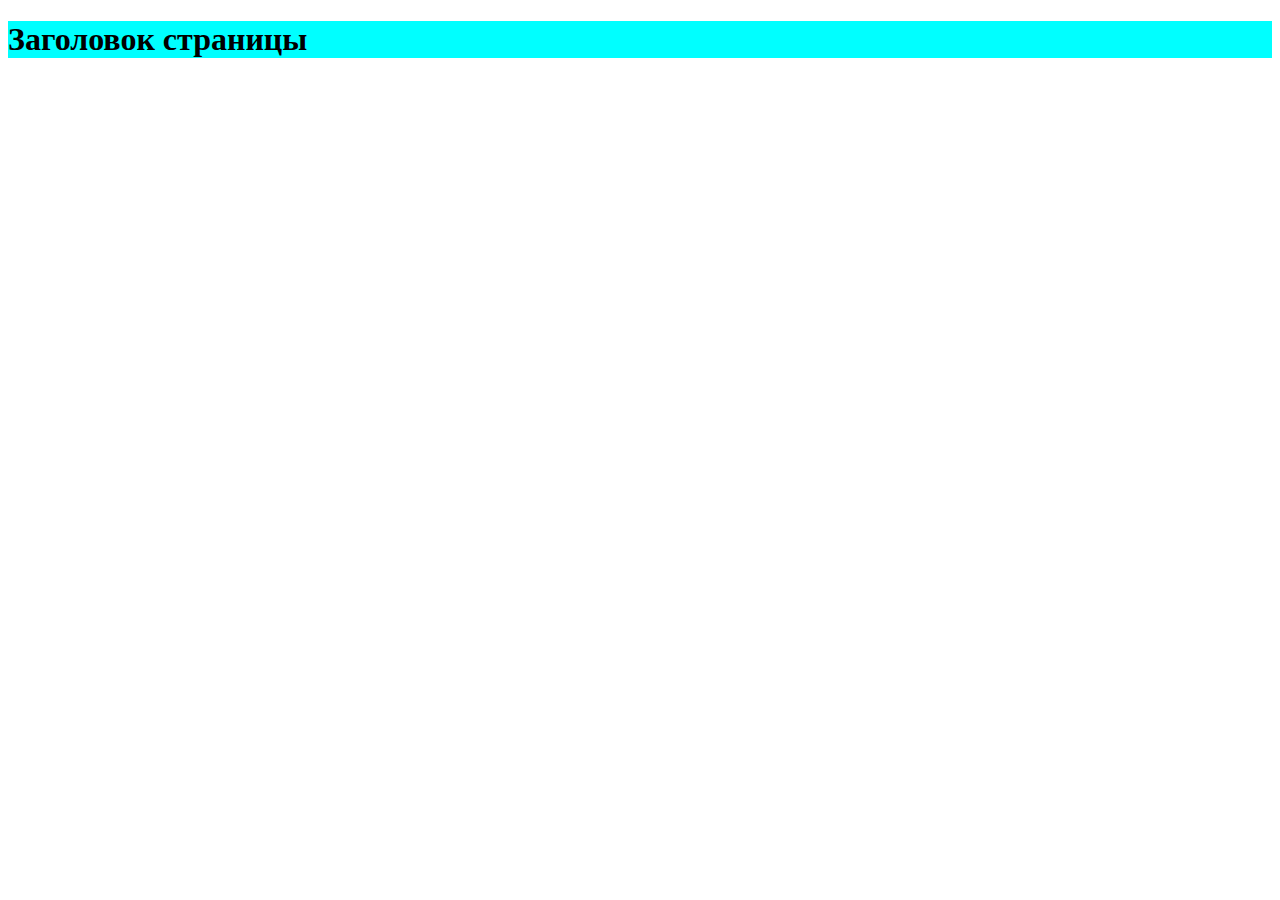
<file: src/index.html>
<!DOCTYPE html>
<html lang="en">
<head>
    <meta charset="UTF-8">
    <meta name="viewport" content="width=device-width, initial-scale=1.0">
    <link rel="stylesheet" href="./style.css">
    <title>Document</title>
</head>
<body>
    <header>
        <h1>Заголовок страницы</h1>
    </header>
<body>
</html>
</file>
<file: src/style.css>
/*Здесь будут все стили моего проекта*/
header {
    background-color: aqua;
}
</file>
